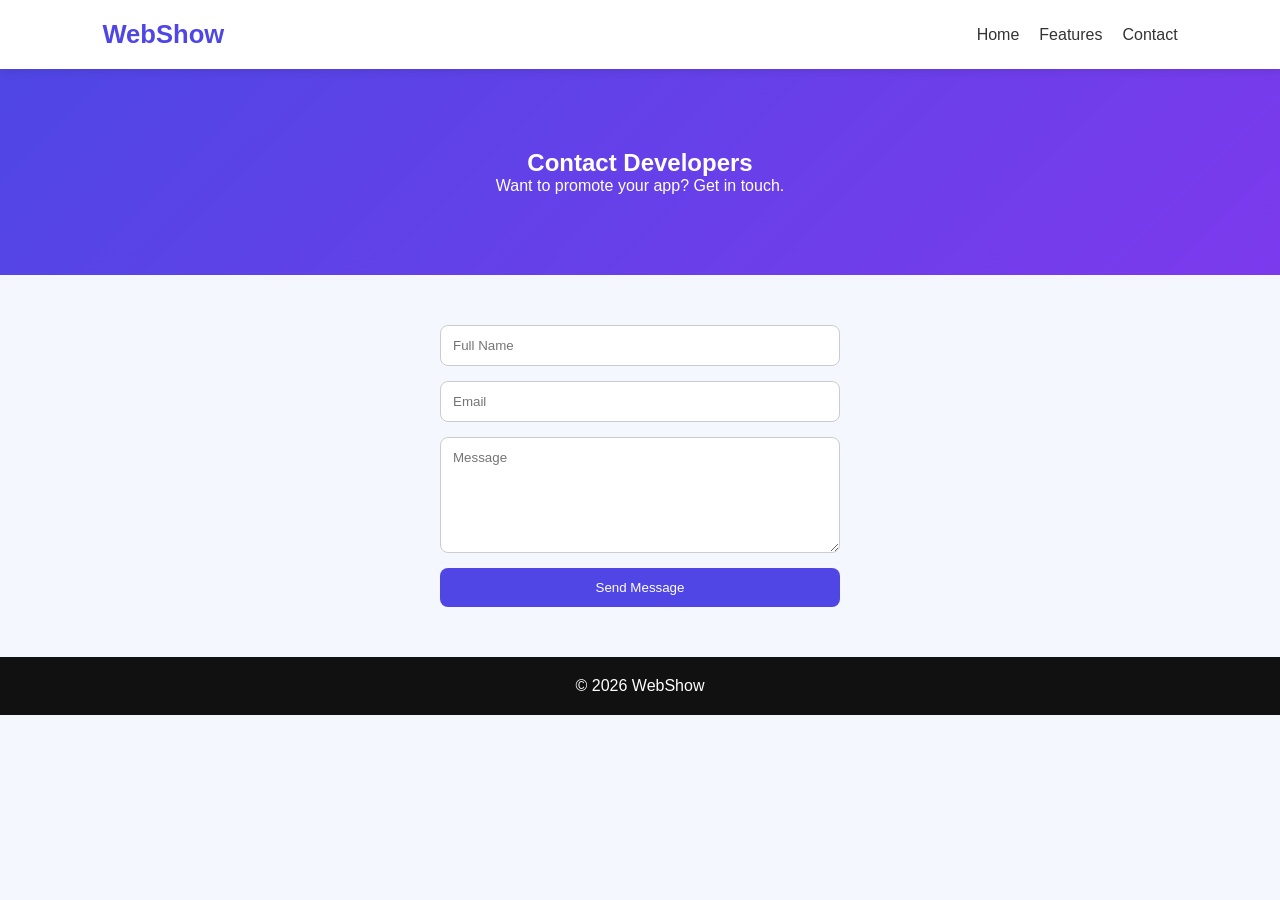
<file: contact.html>
<!DOCTYPE html>
<html lang="en">
<head>
<meta charset="UTF-8">
<meta name="viewport" content="width=device-width, initial-scale=1.0">
<title>Contact</title>
<link rel="stylesheet" href="style.css">
</head>
<body>

<nav class="navbar">
    <div class="logo">WebShow</div>

    <ul class="nav-links">
        <li><a href="index.html">Home</a></li>
        <li><a href="features.html">Features</a></li>
        <li><a href="contact.html">Contact</a></li>
    </ul>
</nav>

<section class="page-header">
    <h1>Contact Developers</h1>
    <p>Want to promote your app? Get in touch.</p>
</section>

<section class="contact">
    <form>
        <input type="text" placeholder="Full Name">
        <input type="email" placeholder="Email">
        <textarea rows="6" placeholder="Message"></textarea>
        <button type="submit">Send Message</button>
    </form>
</section>

<footer>
<p>© 2026 WebShow</p>
</footer>

</body>
</html>
</file>
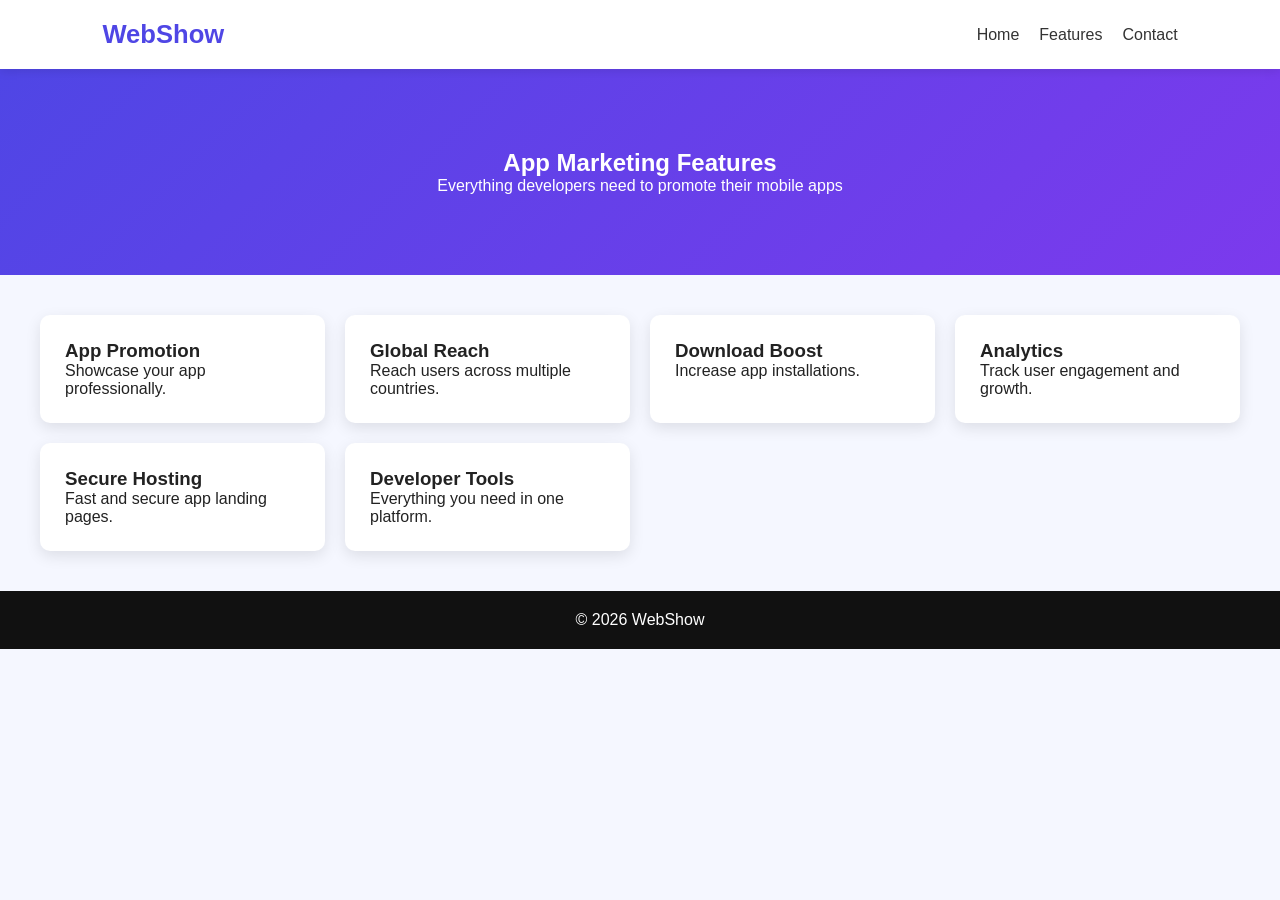
<file: features.html>
<!DOCTYPE html>
<html lang="en">
<head>
<meta charset="UTF-8">
<meta name="viewport" content="width=device-width, initial-scale=1.0">
<title>Features</title>
<link rel="stylesheet" href="style.css">
</head>
<body>

<nav class="navbar">
    <div class="logo">WebShow</div>

    <ul class="nav-links">
        <li><a href="index.html">Home</a></li>
        <li><a href="features.html">Features</a></li>
        <li><a href="contact.html">Contact</a></li>
    </ul>
</nav>

<section class="page-header">
    <h1>App Marketing Features</h1>
    <p>Everything developers need to promote their mobile apps</p>
</section>

<section class="grid">

<div class="card">
<h3>App Promotion</h3>
<p>Showcase your app professionally.</p>
</div>

<div class="card">
<h3>Global Reach</h3>
<p>Reach users across multiple countries.</p>
</div>

<div class="card">
<h3>Download Boost</h3>
<p>Increase app installations.</p>
</div>

<div class="card">
<h3>Analytics</h3>
<p>Track user engagement and growth.</p>
</div>

<div class="card">
<h3>Secure Hosting</h3>
<p>Fast and secure app landing pages.</p>
</div>

<div class="card">
<h3>Developer Tools</h3>
<p>Everything you need in one platform.</p>
</div>

</section>

<footer>
<p>© 2026 WebShow</p>
</footer>

</body>
</html>
</file>
<file: style.css>
*{
margin:0;
padding:0;
box-sizing:border-box;
font-family:Arial, sans-serif;
}

body{
background:#f5f7ff;
color:#222;
}

.navbar{
display:flex;
justify-content:space-between;
align-items:center;
padding:20px 8%;
background:white;
box-shadow:0 2px 10px rgba(0,0,0,.1);
position:sticky;
top:0;
}

.logo{
font-size:1.6rem;
font-weight:bold;
color:#4f46e5;
}

.nav-links{
display:flex;
list-style:none;
gap:20px;
}

.nav-links a{
text-decoration:none;
color:#333;
}

.btn{
background:#4f46e5;
color:white;
padding:10px 20px;
border:none;
border-radius:20px;
cursor:pointer;
}

.btn-outline{
padding:10px 20px;
border:2px solid #4f46e5;
background:none;
color:#4f46e5;
border-radius:20px;
cursor:pointer;
}

.hero{
display:flex;
justify-content:space-between;
align-items:center;
padding:70px 8%;
background:linear-gradient(135deg,#4f46e5,#7c3aed);
color:white;
}

.hero-text{
max-width:500px;
}

.hero-text h1{
font-size:3rem;
margin-bottom:15px;
}

.hero-buttons{
display:flex;
gap:10px;
margin-top:20px;
}

.hero-image img{
width:300px;
border-radius:15px;
}

.stats{
display:flex;
justify-content:center;
gap:60px;
padding:50px;
background:white;
text-align:center;
}

.features-preview{
padding:60px 8%;
text-align:center;
}

.grid{
display:grid;
grid-template-columns:repeat(auto-fit,minmax(250px,1fr));
gap:20px;
padding:40px;
}

.card{
background:white;
padding:25px;
border-radius:10px;
box-shadow:0 5px 15px rgba(0,0,0,.1);
transition:.3s;
}

.card:hover{
transform:translateY(-8px);
}

.cta{
text-align:center;
padding:60px;
background:#4f46e5;
color:white;
}

.page-header{
text-align:center;
padding:80px 20px;
background:linear-gradient(135deg,#4f46e5,#7c3aed);
color:white;
}

.contact{
display:flex;
justify-content:center;
padding:50px;
}

form{
display:flex;
flex-direction:column;
width:400px;
gap:15px;
}

input,textarea{
padding:12px;
border:1px solid #ccc;
border-radius:8px;
}

button{
background:#4f46e5;
color:white;
padding:12px;
border:none;
border-radius:8px;
cursor:pointer;
}

footer{
text-align:center;
padding:20px;
background:#111;
color:white;
}

/* MODAL */
.modal{
display:none;
position:fixed;
top:0;
left:0;
width:100%;
height:100%;
background:rgba(0,0,0,.6);
}

.modal-box{
background:white;
width:400px;
margin:100px auto;
padding:20px;
border-radius:10px;
position:relative;
text-align:center;
}

.modal-box img{
width:100%;
margin-top:10px;
border-radius:10px;
}

#closeModal{
position:absolute;
top:10px;
right:15px;
cursor:pointer;
font-size:25px;
}
</file>
